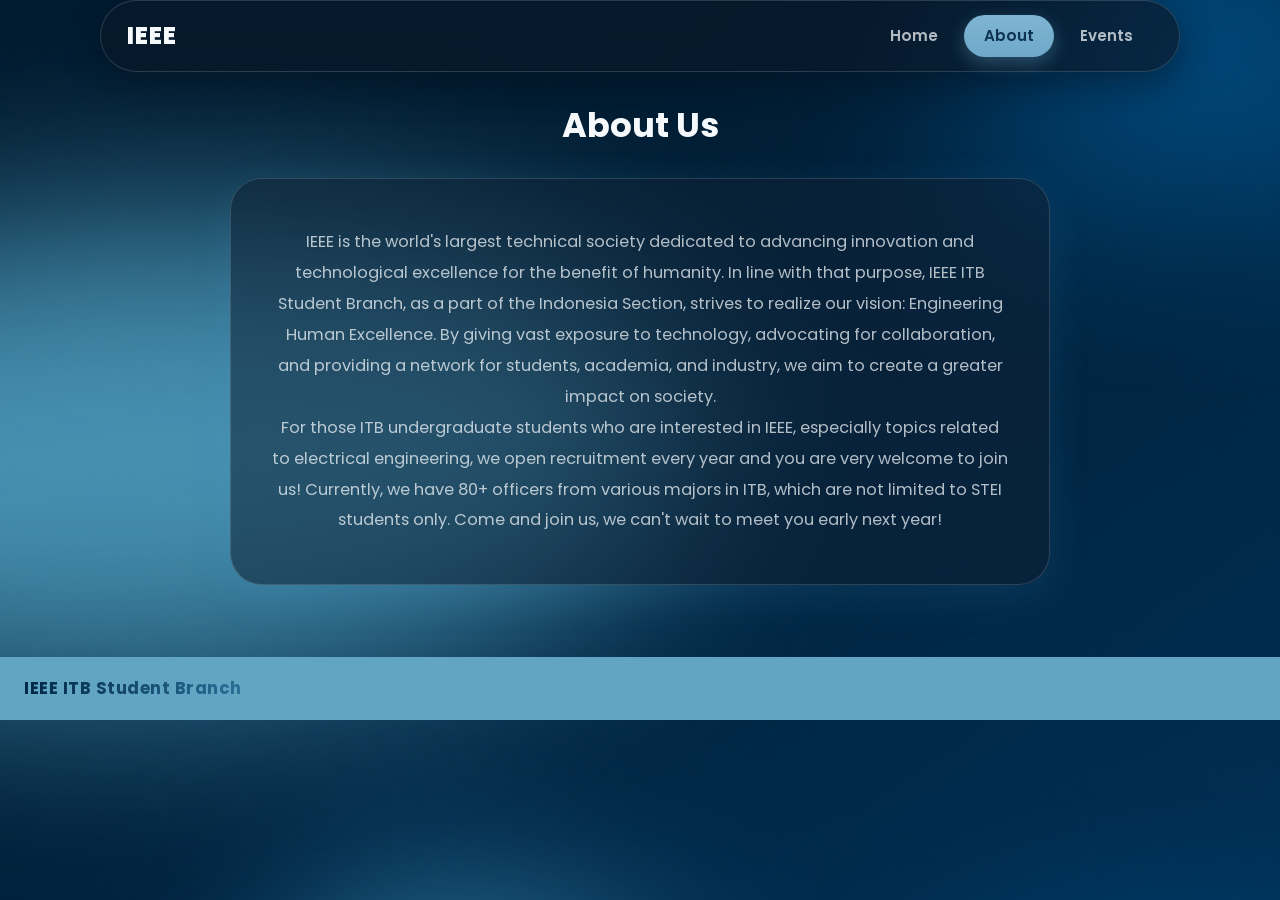
<file: about.html>
<!DOCTYPE html>
<html lang="en">
<head>
  <meta charset="UTF-8">
  <meta name="viewport" content="width=device-width, initial-scale=1.0">
  <title>About</title>
  <link rel="preconnect" href="https://fonts.googleapis.com">
  <link rel="preconnect" href="https://fonts.gstatic.com" crossorigin>
  <link href="https://fonts.googleapis.com/css2?family=Poppins:wght@400;500;600;700;800&display=swap" rel="stylesheet">
  <link rel="preload" href="css/style.css" as="style">
  <link rel="stylesheet" href="css/style.css">
  <script>
    document.documentElement.classList.add('page-fade');
  </script>
  <noscript><style>html.page-fade body { opacity: 1; }</style></noscript>
  <script src="js/shared.js" defer></script>
</head>
<body>
  <div id="navbar"></div>

  <main class="page container">
    <section>
      <h1 class="section-title center">About Us</h1>
      <div class="about-card glass-card">
        <p>
          IEEE is the world's largest technical society dedicated to advancing innovation and technological excellence for the benefit of humanity. In line with that purpose, IEEE ITB Student Branch, as a part of the Indonesia Section, strives to realize our vision: Engineering Human Excellence. By giving vast exposure to technology, advocating for collaboration, and providing a network for students, academia, and industry, we aim to create a greater impact on society.
        </p>
        <p>
          
        </p>
        <p>
          For those ITB undergraduate students who are interested in IEEE, especially topics related to electrical engineering, we open recruitment every year and you are very welcome to join us! Currently, we have 80+ officers from various majors in ITB, which are not limited to STEI students only. Come and join us, we can't wait to meet you early next year!
        </p>
      </div>
    </section>
  </main>

  <div id="footer"></div>

  <script>
    document.addEventListener('DOMContentLoaded', function () {
      app.renderNavbar('about');
      app.renderFooter();
    });
  </script>
</body>
</html>
</file>
<file: css/style.css>
:root {
  --navy-900: #0a1929;
  --navy-700: #173a52;
  --teal-600: #2b5f7e;
  --blue-500: #6fa8c9;
  --blue-400: #7fb5d4;
  --sky: #a8d4e8;
  --footer: #61A5C2;
  --onyx: #0d3350;
  --border: rgba(255, 255, 255, 0.15);
  --card-bg: rgba(14, 34, 54, 0.55);
  --text: #f5f9fc;
  --muted: rgba(245, 249, 252, 0.72);
  --danger: #ff9d94;
  --danger-bg: rgba(255, 99, 89, 0.14);
  --success: #7ee0b0;
  --font: 'Poppins', system-ui, sans-serif;
}

* { box-sizing: border-box; }

html { scroll-behavior: smooth; background-color: var(--navy-900); }

body {
  background-image: url('../bg.png');
  background-repeat: repeat-y;      /* ulang ke bawah kalau gambar lebih pendek */
  background-size: 100% auto;       /* lebar 100%, tinggi auto (proporsional) */
  background-position: top center;
  background-attachment: scroll;    /* ikut scroll, BUKAN fixed */
  margin: 0;
  font-family: var(--font);
  color: var(--text);
  min-height: 100vh;
  line-height: 1.55;
  -webkit-font-smoothing: antialiased;
  opacity: 1;
  transition: opacity 0.28s ease;
}

/* --------------------------------------------------------------------------
   PAGE TRANSITIONS (fade in / fade out)
   - An inline <head> script on each page adds `page-fade` so the body stays at
     opacity 0 until the window has loaded (shared.js then removes it to fade
     the page in). This prevents FOUC / white flash on first paint.
   - `page-leaving` is added before navigating away to fade the page out.
   - `html` keeps a solid navy background so the canvas is never white during
     a page-to-page navigation.
   -------------------------------------------------------------------------- */
html.page-fade body,
html.page-leaving body { opacity: 0; }

@media (prefers-reduced-motion: reduce) {
  body { transition: none; }
}

img { max-width: 100%; display: block; }
a { color: var(--sky); text-decoration: none; }
button { font-family: inherit; cursor: pointer; }

::selection { background: rgba(127, 181, 212, 0.45); }
:focus-visible { outline: 3px solid rgba(168, 212, 232, 0.7); outline-offset: 2px; border-radius: 6px; }

.container {
  width: 100%;
  max-width: 1120px;
  margin: 0 auto;
  padding: 0 24px;
}

.page { padding: 28px 0 72px; }

.home-main { padding-bottom: 72px; }

/* --------------------------------------------------------------------------
   NAVBAR 
   -------------------------------------------------------------------------- */
.nav-wrap {
  position: sticky;
  top: 16px;
  z-index: 50;
  padding: 0 24px;
}

.nav {
  max-width: 1080px;
  margin: 0 auto;
  display: flex;
  align-items: center;
  justify-content: space-between;
  gap: 16px;
  padding: 14px 26px;
  border-radius: 999px;
  border: 1px solid var(--border);
  background: rgba(10, 25, 41, 0.66);
  backdrop-filter: blur(14px);
  -webkit-backdrop-filter: blur(14px);
  box-shadow: 0 12px 34px rgba(4, 14, 26, 0.45);
}

.nav-brand {
  font-size: 1.5rem;
  font-weight: 800;
  letter-spacing: 0.04em;
  color: var(--text);
}

.nav-menu { display: flex; align-items: center; gap: 6px; }

.nav-link {
  padding: 9px 20px;
  border-radius: 999px;
  font-weight: 600;
  font-size: 0.95rem;
  color: var(--muted);
  transition: background 0.2s, color 0.2s;
}

.nav-link:hover { color: var(--text); background: rgba(255, 255, 255, 0.08); }

.nav-link.is-active {
  color: var(--onyx);
  background: linear-gradient(180deg, var(--blue-400), var(--blue-500));
  box-shadow: 0 6px 18px rgba(111, 168, 201, 0.35);
}

.nav-toggle {
  display: none;
  flex-direction: column;
  justify-content: center;
  gap: 5px;
  width: 42px;
  height: 42px;
  padding: 10px;
  border-radius: 50%;
  border: 1px solid var(--border);
  background: rgba(255, 255, 255, 0.06);
}

.nav-toggle span {
  display: block;
  height: 2px;
  width: 100%;
  border-radius: 2px;
  background: var(--text);
  transition: transform 0.25s, opacity 0.25s;
}

.nav.is-open .nav-toggle span:nth-child(1) { transform: translateY(7px) rotate(45deg); }
.nav.is-open .nav-toggle span:nth-child(2) { opacity: 0; }
.nav.is-open .nav-toggle span:nth-child(3) { transform: translateY(-7px) rotate(-45deg); }

/* --------------------------------------------------------------------------
   FOOTER
   -------------------------------------------------------------------------- */
.footer-wrap { padding: 40px 0 0; }

.site-footer {
  width: 100%;
  display: flex;
  align-items: left;
  justify-content: left;
  flex-wrap: wrap;
  gap: 8px;
  padding: 18px 24px;
  border-radius: 0;
  background: #61A5C2;
}

.footer-title {
  font-weight: 700;
  font-size: 1.05rem;
  letter-spacing: 0.03em;
  background: linear-gradient(90deg, #002745, #2A6F97);
  -webkit-background-clip: text;
  background-clip: text;
  -webkit-text-fill-color: transparent;
  color: transparent;
}

/* --------------------------------------------------------------------------
   GLASS CARD
   -------------------------------------------------------------------------- */
.glass-card {
  background: var(--card-bg);
  border: 1px solid var(--border);
  border-radius: 28px;
  backdrop-filter: blur(12px);
  -webkit-backdrop-filter: blur(12px);
  box-shadow: 0 12px 40px rgba(70, 150, 200, 0.16);
}

/* --------------------------------------------------------------------------
   HERO + SECTION HEADINGS
   -------------------------------------------------------------------------- */
.hero { text-align: center; padding: 72px 0 56px; }

.hero-title {
  font-size: clamp(2.1rem, 5.4vw, 3.5rem);
  font-weight: 700;
  line-height: 1.12;
  margin: 0 auto 22px;
  max-width: 16ch;
  color: var(--text);
  background: linear-gradient(90deg, #ffffff, #A9D6E5);
  -webkit-background-clip: text;
  background-clip: text;
  -webkit-text-fill-color: transparent;
  color: transparent;
}

.hero-title .accent { color: var(--sky); }

.hero-badge {
  display: inline-block;
  padding: 10px 22px;
  border-radius: 900px;
  font-size: 0.9rem;
  font-weight: 600;
  color: var(--onyx);
  background: linear-gradient(180deg, var(--blue-400), var(--blue-500));
  box-shadow: 0 8px 22px rgba(111, 168, 201, 0.35);
}

.section { margin-top: 58px; }

.section-title {
  font-size: clamp(1.55rem, 3.4vw, 2.1rem);
  font-weight: 700;
  margin: 0 0 26px;
}

.section-title.center { text-align: center; }

/* --------------------------------------------------------------------------
   CAROUSEL
   -------------------------------------------------------------------------- */
.car {
  display: grid;
  grid-template-columns: auto 1fr auto;
  align-items: center;
  gap: 6px;
}

.car-viewport { overflow: hidden; border-radius: 20px; }

.car-track {
  display: flex;
  flex-wrap: nowrap;
  transition: transform 0.5s ease;
  will-change: transform;
}

.car-slide { flex: 0 0 50%; padding: 6px 14px; }

.car-btn {
  width: 48px;
  height: 48px;
  border-radius: 50%;
  border: 1px solid rgba(255, 255, 255, 0.5);
  background: rgba(255, 255, 255, 0.05);
  color: var(--text);
  font-size: 1.6rem;
  line-height: 1;
  flex: 0 0 auto;
  transition: background 0.2s, transform 0.15s;
}

.car-btn:hover:not(:disabled) { background: rgba(255, 255, 255, 0.16); }
.car-btn:active:not(:disabled) { transform: scale(0.93); }
.car-btn:disabled { opacity: 0.35; cursor: default; }

.car-pager {
  grid-column: 1 / -1;
  justify-self: center;
  display: flex;
  align-items: center;
  margin-top: 18px;
}

.car-dot {
  position: relative;
  width: 36px;
  height: 36px;
  margin: 0 11px;
  border-radius: 50%;
  border: 1.5px solid rgba(255, 255, 255, 0.55);
  background: transparent;
  color: var(--text);
  font-weight: 700;
  font-size: 0.9rem;
  transition: background 0.2s, color 0.2s;
}

.car-dot:not(:last-child)::after {
  content: '';
  position: absolute;
  top: 50%;
  left: calc(100% + 4px);
  width: 14px;
  height: 2px;
  background: rgba(255, 255, 255, 0.35);
}

.car-dot.is-active {
  background: linear-gradient(180deg, var(--blue-400), var(--blue-500));
  color: var(--onyx);
  border-color: transparent;
}

.car-skeleton .car-slide { pointer-events: none; }

/* --------------------------------------------------------------------------
   EVENTS TOOLBAR + GRID + PAGINATION (user events page)
   -------------------------------------------------------------------------- */
.events-toolbar {
  display: flex;
  flex-direction: column;
  gap: 16px;
  padding: 20px 22px;
  border-radius: 24px;
  margin-bottom: 22px;
}

.events-grid {
  display: grid;
  grid-template-columns: repeat(auto-fill, minmax(260px, 1fr));
  gap: 20px;
}

.search-field {
  display: flex;
  align-items: center;
  gap: 10px;
  padding: 0 8px 0 16px;
  border-radius: 999px;
  border: 2px solid transparent;
  background: linear-gradient(180deg, var(--blue-400), var(--blue-500));
  transition: border-color 0.2s, box-shadow 0.2s;
}

.search-field:focus-within {
  border-color: rgba(255, 255, 255, 0.85);
  box-shadow: 0 0 0 4px rgba(168, 212, 232, 0.25);
}

.search-icon {
  flex: 0 0 auto;
  display: block;
  color: var(--onyx);
  opacity: 0.7;
}

.search-field .input {
  flex: 1 1 auto;
  background: transparent;
  border: none;
  padding: 13px 16px 13px 4px;
  color: var(--onyx);
  box-shadow: none;
}

.search-field .input::placeholder { color: rgba(13, 51, 80, 0.6); font-weight: 400; }

.search-field .input:focus { border: none; box-shadow: none; }

.pagination {
  display: flex;
  align-items: center;
  justify-content: center;
  gap: 18px;
  flex-wrap: wrap;
  margin-top: 30px;
}

.page-group {
  display: flex;
  align-items: center;
  gap: 10px;
  flex-wrap: wrap;
  justify-content: center;
}

.page-btn {
  min-width: 40px;
  height: 40px;
  padding: 0 12px;
  border-radius: 999px;
  border: 1px solid rgba(255, 255, 255, 0.5);
  background: transparent;
  color: var(--text);
  font-weight: 700;
  font-size: 0.92rem;
  transition: background 0.2s, color 0.2s;
}

.page-btn:hover:not(:disabled) { background: rgba(255, 255, 255, 0.16); }
.page-btn:disabled { opacity: 0.35; cursor: default; }

.page-btn.is-active {
  background: linear-gradient(180deg, var(--blue-400), var(--blue-500));
  color: var(--onyx);
  border-color: transparent;
}

.page-info { color: var(--muted); font-weight: 600; font-size: 0.92rem; }

/* --------------------------------------------------------------------------
   IMAGE FILE UPLOAD PREVIEW (admin event form)
   -------------------------------------------------------------------------- */
.file-preview { margin-top: 12px; }

.file-preview img {
  width: 100%;
  max-height: 220px;
  object-fit: cover;
  border-radius: 16px;
  box-shadow: 0 12px 30px rgba(120, 180, 220, 0.3);
}

/* --------------------------------------------------------------------------
   EVENT CARD
   -------------------------------------------------------------------------- */
.event-card {
  overflow: hidden;
  display: flex;
  flex-direction: column;
  height: 100%;
  transition: transform 0.25s, box-shadow 0.25s;
}

.event-card:hover {
  transform: translateY(-4px);
  box-shadow: 0 18px 46px rgba(90, 170, 220, 0.28);
}

.card-media {
  border-radius: 20px;
  overflow: hidden;
  margin: 12px 12px 0;
  box-shadow: 0 12px 30px rgba(120, 180, 220, 0.30);
}

.card-media img {
  width: 100%;
  height: 210px;
  object-fit: cover;
  aspect-ratio: 16 / 9;
}

.media-placeholder {
  width: 100%;
  height: 210px;
  display: flex;
  align-items: center;
  justify-content: center;
  font-weight: 800;
  letter-spacing: 0.05em;
  color: var(--sky);
  background: linear-gradient(150deg, #16344d, #173a52, #20526f);
}

.card-media,
.admin-thumb,
.detail-media {
  background: linear-gradient(150deg, #16344d, #173a52, #20526f);
}

.img-fallback { opacity: 0; }

.card-body { padding: 18px 22px 22px; display: flex; flex-direction: column; gap: 6px; }

.card-meta { font-size: 0.82rem; font-weight: 500; color: var(--sky); }

.card-title { font-size: 1.15rem; font-weight: 700; margin: 0; color: var(--text); }

.card-desc {
  margin: 0;
  font-size: 0.92rem;
  font-weight: 400;
  color: var(--muted);
  display: -webkit-box;
  -webkit-line-clamp: 3;
  line-clamp: 3;
  -webkit-box-orient: vertical;
  overflow: hidden;
}

.card-link {
  margin-top: auto;
  align-self: flex-start;
  font-weight: 600;
  font-size: 0.92rem;
  text-decoration: underline;
  text-underline-offset: 4px;
  color: var(--sky);
  transition: color 0.2s;
}

.card-link:hover { color: var(--text); }

/* --------------------------------------------------------------------------
   STATE BLOCKS (loading / empty / error)
   -------------------------------------------------------------------------- */
.state-block {
  grid-column: 1 / -1;
  text-align: center;
  padding: 48px 28px;
  border-radius: 24px;
  border: 1px dashed var(--border);
}

.state-loading .state-icon {
  width: 42px;
  height: 42px;
  margin: 0 auto 16px;
  border-radius: 50%;
  border: 3px solid rgba(168, 212, 232, 0.25);
  border-top-color: var(--sky);
  animation: spin 0.8s linear infinite;
}

.state-error { border-color: rgba(255, 157, 148, 0.5); background: var(--danger-bg); }
.state-error .state-title { color: var(--danger); }

.state-title { margin: 0 0 6px; font-size: 1.15rem; font-weight: 700; }
.state-msg { margin: 0; color: var(--muted); font-size: 0.95rem; }
.state-error .state-msg { color: rgba(255, 157, 148, 0.9); }

.state-retry { margin-top: 16px; }

@keyframes spin { to { transform: rotate(360deg); } }

/* --------------------------------------------------------------------------
   SKELETON SHIMMER
   -------------------------------------------------------------------------- */
.skeleton {
  background: linear-gradient(90deg, rgba(255, 255, 255, 0.08) 25%, rgba(255, 255, 255, 0.18) 50%, rgba(255, 255, 255, 0.08) 75%);
  background-size: 200% 100%;
  animation: shimmer 1.2s infinite;
  border-radius: 10px;
}

@keyframes shimmer { to { background-position: -200% 0; } }

.is-skeleton .card-media.skeleton { height: 210px; margin: 12px 12px 0; border-radius: 20px; }

.skeleton-line { height: 12px; margin: 4px 0; width: 80%; }
.skeleton-line.short { width: 55%; }
.skeleton-title { height: 18px; margin: 6px 0; width: 70%; }

/* --------------------------------------------------------------------------
   BUTTONS
   -------------------------------------------------------------------------- */
.btn {
  display: inline-flex;
  align-items: center;
  justify-content: center;
  gap: 8px;
  padding: 12px 28px;
  border-radius: 999px;
  border: 1.5px solid transparent;
  font-weight: 600;
  font-size: 0.98rem;
  line-height: 1;
  transition: background 0.2s, color 0.2s, transform 0.15s, opacity 0.2s;
}

.btn:active { transform: scale(0.97); }
.btn:disabled { opacity: 0.55; cursor: default; }

.btn-outline {
  background: transparent;
  border-color: rgba(255, 255, 255, 0.7);
  color: var(--text);
}

.btn-outline:hover:not(:disabled) { background: rgba(255, 255, 255, 0.12); }

.btn-solid {
  background: linear-gradient(180deg, var(--blue-400), var(--blue-500));
  color: var(--onyx);
  box-shadow: 0 8px 22px rgba(111, 168, 201, 0.35);
}

.btn-solid:hover:not(:disabled) { filter: brightness(1.05); }

.btn-ghost {
  background: rgba(255, 255, 255, 0.08);
  border-color: rgba(255, 255, 255, 0.25);
  color: var(--text);
}

.btn .spinner {
  width: 16px;
  height: 16px;
  border-radius: 50%;
  border: 2px solid rgba(255, 255, 255, 0.35);
  border-top-color: currentColor;
  animation: spin 0.7s linear infinite;
}

/* --------------------------------------------------------------------------
   FORMS
   -------------------------------------------------------------------------- */
.form-card { padding: 34px 38px; }

.is-hidden { display: none !important; }

.form-loading { margin-bottom: 0; }

.field { margin-bottom: 20px; }

.field-label {
  display: block;
  margin: 0 0 8px 6px;
  font-weight: 700;
  font-size: 0.92rem;
  color: var(--text);
}

.field-label .hint { opacity: 0.6; font-weight: 400; }

.input,
.textarea,
.select {
  width: 100%;
  padding: 13px 22px;
  border-radius: 999px;
  border: 2px solid transparent;
  background: linear-gradient(180deg, var(--blue-400), var(--blue-500));
  color: var(--onyx);
  font-family: inherit;
  font-size: 0.98rem;
  font-weight: 500;
  transition: border-color 0.2s, box-shadow 0.2s;
}

.input::placeholder,
.textarea::placeholder { color: rgba(13, 51, 80, 0.65); font-weight: 400; }

.input:focus,
.textarea:focus,
.select:focus {
  outline: none;
  border-color: rgba(255, 255, 255, 0.85);
  box-shadow: 0 0 0 4px rgba(168, 212, 232, 0.25);
}

.textarea {
  border-radius: 22px;
  min-height: 130px;
  resize: vertical;
  line-height: 1.5;
}

.select {
  appearance: none;
  -webkit-appearance: none;
  background-image: linear-gradient(180deg, var(--blue-400), var(--blue-500)),
    url("data:image/svg+xml;charset=utf-8,%3Csvg xmlns='http://www.w3.org/2000/svg' width='12' height='8'%3E%3Cpath d='M1 1l5 5 5-5' stroke='%230d3350' stroke-width='2' fill='none'/%3E%3C/svg%3E");
  background-repeat: no-repeat, no-repeat;
  background-position: center, right 20px center;
  padding-right: 44px;
}

.input.has-error,
.textarea.has-error,
.select.has-error { border-color: var(--danger); box-shadow: 0 0 0 4px rgba(255, 99, 89, 0.2); }

.field-error {
  display: none;
  margin: 7px 6px 0;
  font-size: 0.84rem;
  font-weight: 500;
  color: var(--danger);
}

.field-error.show { display: block; }

.form-grid { display: grid; grid-template-columns: 1fr 1fr; gap: 0 22px; }
.form-grid .full { grid-column: 1 / -1; }

.form-actions { margin-top: 28px; }

/* --------------------------------------------------------------------------
   FILTER TABS
   -------------------------------------------------------------------------- */
.tabs {
  display: flex;
  flex-wrap: wrap;
  gap: 10px;
}

.tab {
  padding: 10px 22px;
  border-radius: 999px;
  border: 1.5px solid rgba(255, 255, 255, 0.55);
  background: transparent;
  color: var(--text);
  font-weight: 600;
  font-size: 0.92rem;
  transition: background 0.2s, color 0.2s;
}

.tab:hover { background: rgba(255, 255, 255, 0.1); }

.tab.is-active {
  background: linear-gradient(180deg, var(--blue-400), var(--blue-500));
  border-color: transparent;
  color: var(--onyx);
}

/* --------------------------------------------------------------------------
   STAT CARDS (admin dashboard)
   -------------------------------------------------------------------------- */
.stats { display: grid; grid-template-columns: repeat(3, 1fr); gap: 20px; }

.stat-card {
  padding: 26px 20px 30px;
  text-align: center;
  border-radius: 24px;
}

.stat-card .stat-label {
  font-size: 0.9rem;
  font-weight: 600;
  color: var(--sky);
  margin-bottom: 8px;
}

.stat-card .stat-value {
  font-size: clamp(2.4rem, 5vw, 3.4rem);
  font-weight: 800;
  line-height: 1;
  color: var(--text);
}

.page-header {
  display: flex;
  align-items: center;
  justify-content: space-between;
  gap: 16px;
  flex-wrap: wrap;
  margin: 34px 0 26px;
}

.page-header h1 { margin: 0; font-size: clamp(1.7rem, 4vw, 2.3rem); font-weight: 800; }

/* --------------------------------------------------------------------------
   ADMIN TOOLBAR
   -------------------------------------------------------------------------- */
.admin-nav {
  display: flex;
  align-items: center;
  justify-content: space-between;
  gap: 14px;
  padding: 16px 10px;
}

.admin-nav .nav-brand { font-size: 1.3rem; }

/* --------------------------------------------------------------------------
   ADMIN EVENT LIST
   -------------------------------------------------------------------------- */
.admin-list { list-style: none; margin: 24px 0 0; padding: 0; display: flex; flex-direction: column; gap: 16px; }

.admin-item {
  display: flex;
  align-items: center;
  gap: 18px;
  padding: 14px;
  border-radius: 24px;
}

.admin-thumb {
  flex: 0 0 120px;
  height: 84px;
  border-radius: 16px;
  overflow: hidden;
  box-shadow: 0 8px 22px rgba(120, 180, 220, 0.3);
}

.admin-thumb img { width: 100%; height: 100%; object-fit: cover; }
.admin-thumb .media-placeholder { height: 100%; font-size: 0.8rem; }

.admin-info { flex: 1 1 auto; min-width: 0; }

.admin-title { margin: 0 0 4px; font-size: 1.05rem; font-weight: 700; }

.admin-sub {
  margin: 2px 0;
  font-size: 0.86rem;
  color: var(--muted);
  overflow: hidden;
  text-overflow: ellipsis;
  white-space: nowrap;
}

.admin-actions {
  flex: 0 0 auto;
  display: flex;
  flex-direction: column;
  align-items: flex-end;
  gap: 10px;
}

.admin-actions .card-link { margin-top: 0; }

.admin-action-row {
  display: flex;
  align-items: center;
  gap: 16px;
}

.icon-btn {
  display: inline-flex;
  align-items: center;
  justify-content: center;
  width: 40px;
  height: 40px;
  border-radius: 50%;
  border: 1px solid var(--border);
  background: rgba(255, 255, 255, 0.06);
  color: var(--text);
  transition: background 0.2s;
}

.icon-btn:hover { background: rgba(255, 255, 255, 0.16); }

.icon-btn-delete:hover { background: rgba(255, 255, 255, 0.16); }

.dashboard-toolbar { display: flex; align-items: center; justify-content: space-between; gap: 16px; flex-wrap: wrap; margin-top: 26px; }

/* --------------------------------------------------------------------------
   MODAL (delete confirmation)
   -------------------------------------------------------------------------- */
.modal-overlay {
  position: fixed;
  inset: 0;
  z-index: 90;
  display: flex;
  align-items: center;
  justify-content: center;
  padding: 24px;
  background: rgba(6, 14, 24, 0.6);
  backdrop-filter: blur(8px);
  -webkit-backdrop-filter: blur(8px);
  visibility: hidden;
  opacity: 0;
  transition: opacity 0.25s, visibility 0.25s;
}

.modal-overlay.is-open { visibility: visible; opacity: 1; }

.modal-card {
  width: 100%;
  max-width: 420px;
  padding: 34px 32px;
  border-radius: 26px;
  text-align: center;
  background: linear-gradient(180deg, var(--blue-400), var(--blue-500));
  color: var(--onyx);
  box-shadow: 0 24px 60px rgba(4, 14, 26, 0.55);
  transform: translateY(14px) scale(0.97);
  transition: transform 0.25s;
}

.modal-overlay.is-open .modal-card { transform: translateY(0) scale(1); }

.modal-card h2 { margin: 0 0 10px; font-weight: 800; font-size: 1.4rem; }

.modal-card p { margin: 0 0 24px; font-weight: 500; font-size: 0.98rem; }

.modal-actions { display: flex; justify-content: center; gap: 14px; flex-wrap: wrap; }

.modal-card .btn-outline { border-color: rgba(13, 51, 80, 0.7); color: var(--onyx); }
.modal-card .btn-outline:hover:not(:disabled) { background: rgba(13, 51, 80, 0.08); }
.modal-card .btn-dark { border-color: transparent; background: var(--onyx); color: #fff; }
.modal-card .btn-dark:hover:not(:disabled) { filter: brightness(1.2); }

/* --------------------------------------------------------------------------
   EVENT DETAIL
   -------------------------------------------------------------------------- */
.detail-page { max-width: 820px; margin: 0 auto; }

.detail-top {
  display: flex;
  align-items: center;
  gap: 16px;
  margin: 34px 0 26px;
}

.round-btn {
  display: inline-flex;
  align-items: center;
  justify-content: center;
  width: 46px;
  height: 46px;
  border-radius: 50%;
  border: 1px solid rgba(255, 255, 255, 0.5);
  background: rgba(255, 255, 255, 0.06);
  color: var(--text);
  font-size: 1.3rem;
  line-height: 1;
  transition: background 0.2s;
}

.round-btn:hover { background: rgba(255, 255, 255, 0.16); }

.detail-top h1 { margin: 0; font-size: clamp(1.55rem, 4vw, 2.2rem); font-weight: 800; }

.detail-card { padding: 24px; border-radius: 30px; }

.detail-media { border-radius: 22px; overflow: hidden; box-shadow: 0 14px 34px rgba(120, 180, 220, 0.32); margin-bottom: 26px; }

.detail-media img { width: 100%; max-height: 380px; object-fit: cover; aspect-ratio: 16 / 8; }
.detail-media .media-placeholder { height: 260px; font-size: 1.4rem; }

.detail-body { padding: 4px 8px 8px; }

.detail-row {
  display: flex;
  gap: 18px;
  padding: 13px 4px;
  border-bottom: 1px solid rgba(255, 255, 255, 0.12);
}

.detail-row:last-child { border-bottom: none; }

.detail-label {
  flex: 0 0 150px;
  font-weight: 700;
  color: var(--sky);
}

.detail-label::after { content: ':'; }

.detail-value {
  flex: 1 1 auto;
  color: var(--text);
  font-weight: 400;
  white-space: pre-line;
}

/* --------------------------------------------------------------------------
   ABOUT
   -------------------------------------------------------------------------- */
.about-card {
  max-width: 820px;
  margin: 10px auto 0;
  padding: 48px 40px;
  text-align: center;
  border-radius: 32px;
}

.about-card p {
  margin: 0;
  font-size: 1.02rem;
  line-height: 1.9;
  color: var(--muted);
}

.about-card h1 { margin: 0 0 22px; font-size: clamp(1.7rem, 4vw, 2.3rem); font-weight: 800; color: var(--text); }

/* --------------------------------------------------------------------------
   AUTH (admin login)
   -------------------------------------------------------------------------- */
.auth-wrap {
  min-height: calc(100vh - 60px);
  display: flex;
  flex-direction: column;
  align-items: center;
  justify-content: center;
  padding: 40px 24px;
}

.auth-box { width: 100%; max-width: 430px; padding: 38px 38px 40px; border-radius: 30px; }

.auth-box h1 { margin: 0 0 6px; text-align: center; font-size: clamp(1.6rem, 4vw, 2.1rem); font-weight: 800; }

.auth-sub { text-align: center; color: var(--muted); font-size: 0.95rem; margin: 0 0 28px; }

.auth-box .btn { width: 100%; margin-top: 6px; }

/* --------------------------------------------------------------------------
   TOAST
   -------------------------------------------------------------------------- */
.toast-root {
  position: fixed;
  top: 20px;
  left: 50%;
  transform: translateX(-50%);
  z-index: 120;
  display: flex;
  flex-direction: column;
  align-items: center;
  gap: 10px;
  width: min(92vw, 420px);
  pointer-events: none;
}

.toast {
  width: 100%;
  padding: 13px 20px;
  border-radius: 999px;
  font-weight: 600;
  font-size: 0.92rem;
  text-align: center;
  color: var(--onyx);
  background: linear-gradient(180deg, var(--blue-400), var(--blue-500));
  box-shadow: 0 12px 34px rgba(4, 14, 26, 0.5);
  opacity: 0;
  transform: translateY(-12px);
  transition: opacity 0.3s, transform 0.3s;
}

.toast.is-visible { opacity: 1; transform: translateY(0); }

.toast-error { background: linear-gradient(180deg, #ffb3ab, #ff7d72); color: #3a0d0a; }
.toast-success { background: linear-gradient(180deg, #a4ead0, #7ee0b0); color: #0a2b1c; }

/* --------------------------------------------------------------------------
   RESPONSIVE
   -------------------------------------------------------------------------- */
@media (max-width: 768px) {
  .container { padding: 0 16px; }
  .nav-wrap { padding: 0 12px; }

  .nav { border-radius: 28px; flex-wrap: wrap; }

  .nav-toggle { display: flex; }

  .nav-menu {
    display: none;
    flex-direction: column;
    align-items: stretch;
    width: 100%;
    padding-top: 10px;
  }

  .nav.is-open .nav-menu { display: flex; }

  .nav-link { text-align: center; padding: 12px 16px; }

  .car-slide { flex: 0 0 100%; padding: 4px 8px; }

  .car-btn { width: 42px; height: 42px; font-size: 1.35rem; }

  .form-grid { grid-template-columns: 1fr; }
  .form-card { padding: 26px 22px; }

  .view-switch { display: none !important; }
  .stats { grid-template-columns: 1fr; }

  .admin-item { flex-wrap: wrap; gap: 14px; }
  .admin-thumb { flex: 0 0 88px; height: 64px; }
  .admin-actions { width: 100%; justify-content: flex-end; }

  .hero { padding: 52px 0 40px; }
  .page-header h1 { font-size: 1.6rem; }

  .about-card { padding: 32px 24px; }
  .detail-label { flex-basis: 110px; }
}
</file>
